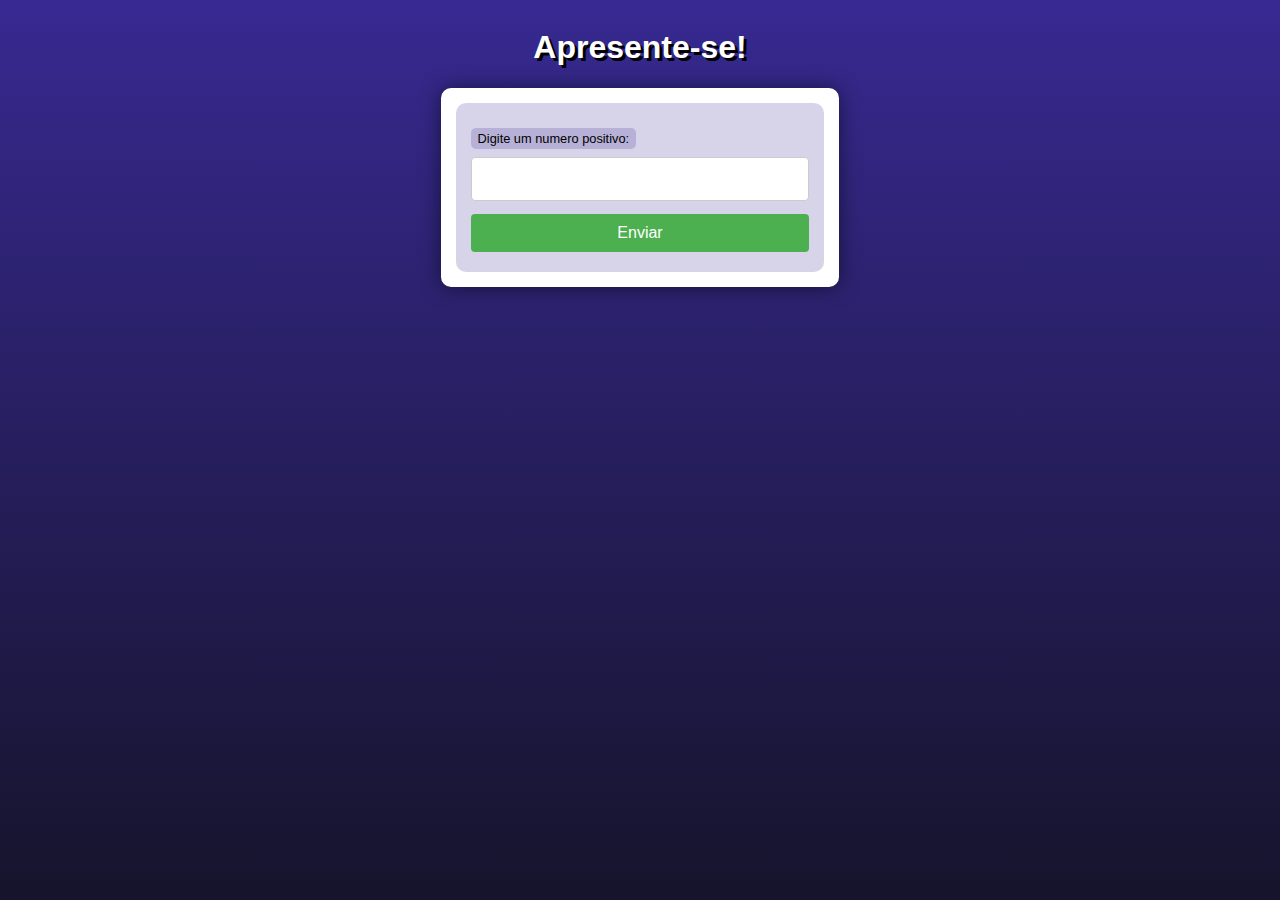
<file: desafios/antecessorSucessor/index.html>
<!DOCTYPE html>
<html lang="pt-br">
<head>
    <meta charset="UTF-8">
    <meta name="viewport" content="width=device-width, initial-scale=1.0">
    <title>Interação com Formulário</title>
    <link rel="stylesheet" href="style.css">
</head>
<body>
    <header>
        <h1>Apresente-se!</h1>
    </header>
    <section>
        <form action="cad.php" method="get">
            <label for="numero">Digite um numero positivo: </label>
            <input type="text" name="numero" id="idNumero">
            <input type="submit" value="Enviar">
        </form>
    </section>
    
</body>
</html>
</file>
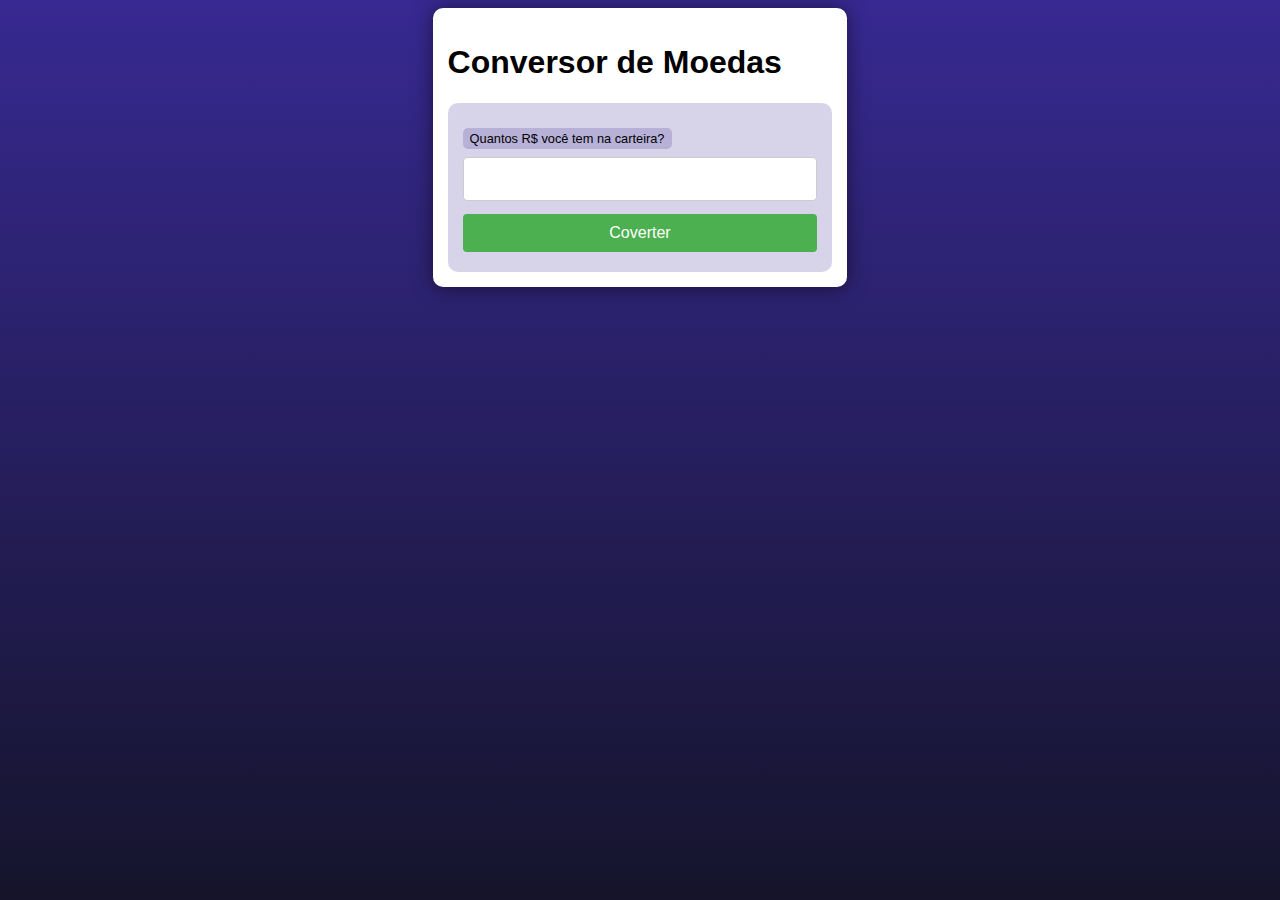
<file: desafios/converterMoeda/index.html>
<!DOCTYPE html>
<html lang="en">
<head>
    <meta charset="UTF-8">
    <meta name="viewport" content="width=device-width, initial-scale=1.0">
    <title>Document</title>
    <link rel="stylesheet" href="style.css">
</head>
<body>
    <main>
        <h1>Conversor de Moedas</h1>
        <form action="conversao.php" method="get">
            <label for="din">Quantos R$ você tem na carteira?</label>
            <input type="number" name="din" id="din" step="0.01">
            <input type="submit" value="Coverter">
        </form>
    </main>
    
</body>
</html>
</file>
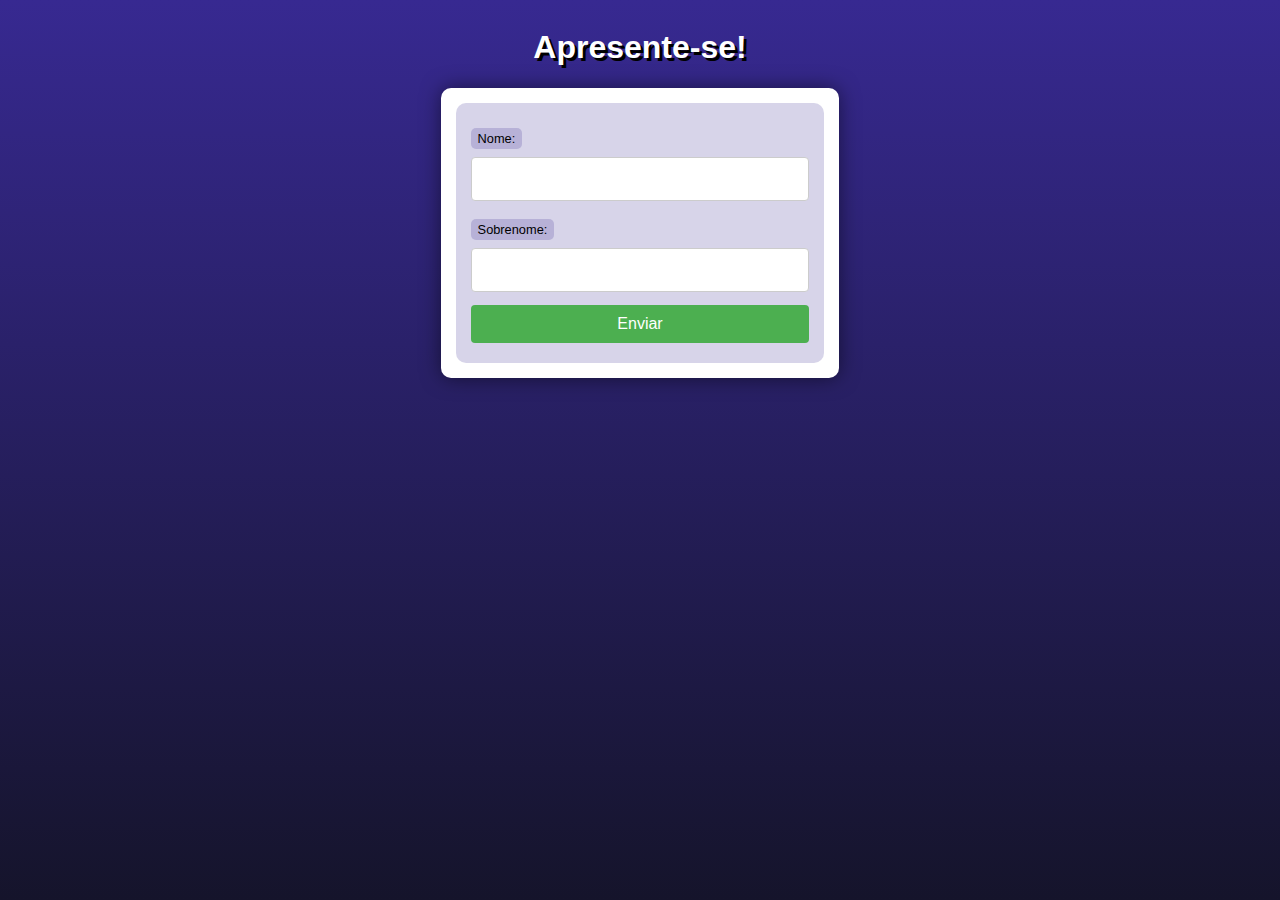
<file: exercicios/ex04/index.html>
<!DOCTYPE html>
<html lang="pt-br">
<head>
    <meta charset="UTF-8">
    <meta name="viewport" content="width=device-width, initial-scale=1.0">
    <title>Interação com Formulário</title>
    <link rel="stylesheet" href="style.css">
</head>
<body>
    <header>
        <h1>Apresente-se!</h1>
    </header>
    <section>
        <form action="cad.php" method="get">
            <label for="nome">Nome: </label>
            <input type="text" name="nome" id="idNome">
            <label for="sobrenome">Sobrenome:</label>
            <input type="text" name="sobrenome" id="idSobrenome">
            <input type="submit" value="Enviar">
        </form>
    </section>
    
</body>
</html>
</file>
<file: desafios/antecessorSucessor/style.css>
@charset "UTF-8";

* {
    font-family: Verdana, Geneva, Tahoma, sans-serif;
    box-sizing: border-box;
}

/* ELEMENTOS DA INTERFACE */

body {
    background-color: #15142b;
    background-image: linear-gradient(180deg, #372991, #15142b);
    background-repeat: no-repeat;
    background-position: center center;
    background-size: cover;
    background-attachment: fixed;

    display: flex;
    flex-direction: column;
    flex-wrap: nowrap;
    justify-content: center;
    align-items: center;
}


header, main, section, article {
    max-width: 700px;
}

header > h1 {
    color: white;
    text-shadow: 3px 3px 0px black;
}

main, section, article {
    background-color: white;
    padding: 15px;
    margin-bottom: 20px;
    border-radius: 10px;
    box-shadow: 0px 0px 20px rgba(0, 0, 0, 0.502);
}

footer {
    display: block;
    width: 100vw;
    background-color: #291f6c;
    color: white;
    text-align: center;
    margin-top: auto;
    padding: 5px;
}

p {
    text-align: justify;
    line-height: 1.5em;
}

h2, h3, h4 {
    color: #372991;
    margin: 0 0 10px 0;
}

a {
    color: #15142b;
    background-color: rgba(55, 41, 145, 0.1);
    padding: 0 3px;
    font-weight: 600;
    text-decoration: none;
    border-bottom: .5px dotted #372991;
}

a:hover {
    color: #372991;
    border-bottom: 1px solid #372991;
}

/* TABELAS E LISTAS */

table {
    min-width: 400px;
    border-spacing: 0px;
    border: 0.5px solid #372991;
    margin: 10px auto;
}

table th {
    background-color: #372991;
    color: white;
    padding: 5px;
    text-align: left;
}

table td {
    padding: 5px;
}

table tr {
    background-color: rgba(55, 41, 145, 0.05);
}

table tr:nth-child(odd) {
    background-color: rgba(55, 41, 145, 0.3);
}

table.divisao {
    border: 1px solid white;
}

table.divisao td {
    background-color: white;
    padding: 20px;
    text-align: center;
    font-size: 2.5em;
}

table.divisao  tr:nth-child(1) td:nth-child(2) {
    border-bottom: 3px solid black;
    border-left: 3px solid black;
}

table.divisao tr:nth-child(2) td:nth-child(2) {
    border-left: 3px solid black;
}

table.divisao tr:nth-child(2) td:nth-child(1) {
    text-decoration: underline;
}

ul > li::marker {
    color: #372991;
}

/* ELEMENTOS DE FORMULÁRIO */

form {
    background-color: rgba(55, 41, 145, 0.2);
    padding: 15px;
    border-radius: 10px;
}

form label {
    display: block;
    width: fit-content;
    font-size: 0.8em;
    font-weight: 100;
    background-color: rgba(55, 41, 145, 0.2);
    padding: 3px 7px;
    margin-top: 10px;
    margin-bottom: 0px;
    border-radius: 5px;
}

input[type=text], [type=number], select, input[type=date], input[type=date], input[type=datetime], input[type=email], input[type=month], input[type=password], input[type=range], input[type=tel], input[type=time], input[type=week] {
    width: 100%;
    padding: 12px 20px;
    font-size: 1em;
    margin: 8px 0;
    display: inline-block;
    border: 1px solid #ccc;
    border-radius: 4px;
    box-sizing: border-box;
}
  
input[type=submit] {
    width: 100%;
    background-color: #4CAF50;
    font-size: 1em;
    color: white;
    padding: 10px 20px;
    margin: 5px 0;
    border: none;
    border-radius: 4px;
    cursor: pointer;
}
  
input[type=submit]:hover {
    background-color: #45a049;
}

input[type=reset] {
    width: 100%;
    background-color: #eb9903;
    font-size: 1em;
    color: white;
    padding: 10px 20px;
    margin: 5px 0;
    border: none;
    border-radius: 4px;
    cursor: pointer;
}

input[type=reset]:hover {
    background-color: #c27013;
}

input[type=button], button {
    width: 100%;
    background-color: #372991;
    font-size: 1em;
    color: white;
    padding: 10px 20px;
    margin: 5px 0;
    border: none;
    border-radius: 4px;
    cursor: pointer;
}

input[type=button]:hover, button:hover {
    background-color: #291f6c;
}

fieldset {
    border: 0.5px dotted #372991;
}

fieldset > legend {
    font-size: 0.8em;
    font-weight: 100;
    background-color: rgba(55, 41, 145, 0.2);
    padding: 3px 7px;
    border-radius: 5px;
}

input[type=radio] + label, input[type=checkbox] + label {
    display: inline-block;
    font-size: 1em;
    background-color: rgba(0, 0, 0, 0);
}
</file>
<file: desafios/converterMoeda/style.css>
@charset "UTF-8";

* {
    font-family: Verdana, Geneva, Tahoma, sans-serif;
    box-sizing: border-box;
}

/* ELEMENTOS DA INTERFACE */

body {
    background-color: #15142b;
    background-image: linear-gradient(180deg, #372991, #15142b);
    background-repeat: no-repeat;
    background-position: center center;
    background-size: cover;
    background-attachment: fixed;

    display: flex;
    flex-direction: column;
    flex-wrap: nowrap;
    justify-content: center;
    align-items: center;
}


header, main, section, article {
    max-width: 700px;
}

header > h1 {
    color: white;
    text-shadow: 3px 3px 0px black;
}

main, section, article {
    background-color: white;
    padding: 15px;
    margin-bottom: 20px;
    border-radius: 10px;
    box-shadow: 0px 0px 20px rgba(0, 0, 0, 0.502);
}

footer {
    display: block;
    width: 100vw;
    background-color: #291f6c;
    color: white;
    text-align: center;
    margin-top: auto;
    padding: 5px;
}

p {
    text-align: justify;
    line-height: 1.5em;
}

h2, h3, h4 {
    color: #372991;
    margin: 0 0 10px 0;
}

a {
    color: #15142b;
    background-color: rgba(55, 41, 145, 0.1);
    padding: 0 3px;
    font-weight: 600;
    text-decoration: none;
    border-bottom: .5px dotted #372991;
}

a:hover {
    color: #372991;
    border-bottom: 1px solid #372991;
}

/* TABELAS E LISTAS */

table {
    min-width: 400px;
    border-spacing: 0px;
    border: 0.5px solid #372991;
    margin: 10px auto;
}

table th {
    background-color: #372991;
    color: white;
    padding: 5px;
    text-align: left;
}

table td {
    padding: 5px;
}

table tr {
    background-color: rgba(55, 41, 145, 0.05);
}

table tr:nth-child(odd) {
    background-color: rgba(55, 41, 145, 0.3);
}

table.divisao {
    border: 1px solid white;
}

table.divisao td {
    background-color: white;
    padding: 20px;
    text-align: center;
    font-size: 2.5em;
}

table.divisao  tr:nth-child(1) td:nth-child(2) {
    border-bottom: 3px solid black;
    border-left: 3px solid black;
}

table.divisao tr:nth-child(2) td:nth-child(2) {
    border-left: 3px solid black;
}

table.divisao tr:nth-child(2) td:nth-child(1) {
    text-decoration: underline;
}

ul > li::marker {
    color: #372991;
}

/* ELEMENTOS DE FORMULÁRIO */

form {
    background-color: rgba(55, 41, 145, 0.2);
    padding: 15px;
    border-radius: 10px;
}

form label {
    display: block;
    width: fit-content;
    font-size: 0.8em;
    font-weight: 100;
    background-color: rgba(55, 41, 145, 0.2);
    padding: 3px 7px;
    margin-top: 10px;
    margin-bottom: 0px;
    border-radius: 5px;
}

input[type=text], [type=number], select, input[type=date], input[type=date], input[type=datetime], input[type=email], input[type=month], input[type=password], input[type=range], input[type=tel], input[type=time], input[type=week] {
    width: 100%;
    padding: 12px 20px;
    font-size: 1em;
    margin: 8px 0;
    display: inline-block;
    border: 1px solid #ccc;
    border-radius: 4px;
    box-sizing: border-box;
}
  
input[type=submit] {
    width: 100%;
    background-color: #4CAF50;
    font-size: 1em;
    color: white;
    padding: 10px 20px;
    margin: 5px 0;
    border: none;
    border-radius: 4px;
    cursor: pointer;
}
  
input[type=submit]:hover {
    background-color: #45a049;
}

input[type=reset] {
    width: 100%;
    background-color: #eb9903;
    font-size: 1em;
    color: white;
    padding: 10px 20px;
    margin: 5px 0;
    border: none;
    border-radius: 4px;
    cursor: pointer;
}

input[type=reset]:hover {
    background-color: #c27013;
}

input[type=button], button {
    width: 100%;
    background-color: #372991;
    font-size: 1em;
    color: white;
    padding: 10px 20px;
    margin: 5px 0;
    border: none;
    border-radius: 4px;
    cursor: pointer;
}

input[type=button]:hover, button:hover {
    background-color: #291f6c;
}

fieldset {
    border: 0.5px dotted #372991;
}

fieldset > legend {
    font-size: 0.8em;
    font-weight: 100;
    background-color: rgba(55, 41, 145, 0.2);
    padding: 3px 7px;
    border-radius: 5px;
}

input[type=radio] + label, input[type=checkbox] + label {
    display: inline-block;
    font-size: 1em;
    background-color: rgba(0, 0, 0, 0);
}
</file>
<file: exercicios/ex04/style.css>
@charset "UTF-8";

* {
    font-family: Verdana, Geneva, Tahoma, sans-serif;
    box-sizing: border-box;
}

/* ELEMENTOS DA INTERFACE */

body {
    background-color: #15142b;
    background-image: linear-gradient(180deg, #372991, #15142b);
    background-repeat: no-repeat;
    background-position: center center;
    background-size: cover;
    background-attachment: fixed;

    display: flex;
    flex-direction: column;
    flex-wrap: nowrap;
    justify-content: center;
    align-items: center;
}


header, main, section, article {
    max-width: 700px;
}

header > h1 {
    color: white;
    text-shadow: 3px 3px 0px black;
}

main, section, article {
    background-color: white;
    padding: 15px;
    margin-bottom: 20px;
    border-radius: 10px;
    box-shadow: 0px 0px 20px rgba(0, 0, 0, 0.502);
}

footer {
    display: block;
    width: 100vw;
    background-color: #291f6c;
    color: white;
    text-align: center;
    margin-top: auto;
    padding: 5px;
}

p {
    text-align: justify;
    line-height: 1.5em;
}

h2, h3, h4 {
    color: #372991;
    margin: 0 0 10px 0;
}

a {
    color: #15142b;
    background-color: rgba(55, 41, 145, 0.1);
    padding: 0 3px;
    font-weight: 600;
    text-decoration: none;
    border-bottom: .5px dotted #372991;
}

a:hover {
    color: #372991;
    border-bottom: 1px solid #372991;
}

/* TABELAS E LISTAS */

table {
    min-width: 400px;
    border-spacing: 0px;
    border: 0.5px solid #372991;
    margin: 10px auto;
}

table th {
    background-color: #372991;
    color: white;
    padding: 5px;
    text-align: left;
}

table td {
    padding: 5px;
}

table tr {
    background-color: rgba(55, 41, 145, 0.05);
}

table tr:nth-child(odd) {
    background-color: rgba(55, 41, 145, 0.3);
}

table.divisao {
    border: 1px solid white;
}

table.divisao td {
    background-color: white;
    padding: 20px;
    text-align: center;
    font-size: 2.5em;
}

table.divisao  tr:nth-child(1) td:nth-child(2) {
    border-bottom: 3px solid black;
    border-left: 3px solid black;
}

table.divisao tr:nth-child(2) td:nth-child(2) {
    border-left: 3px solid black;
}

table.divisao tr:nth-child(2) td:nth-child(1) {
    text-decoration: underline;
}

ul > li::marker {
    color: #372991;
}

/* ELEMENTOS DE FORMULÁRIO */

form {
    background-color: rgba(55, 41, 145, 0.2);
    padding: 15px;
    border-radius: 10px;
}

form label {
    display: block;
    width: fit-content;
    font-size: 0.8em;
    font-weight: 100;
    background-color: rgba(55, 41, 145, 0.2);
    padding: 3px 7px;
    margin-top: 10px;
    margin-bottom: 0px;
    border-radius: 5px;
}

input[type=text], [type=number], select, input[type=date], input[type=date], input[type=datetime], input[type=email], input[type=month], input[type=password], input[type=range], input[type=tel], input[type=time], input[type=week] {
    width: 100%;
    padding: 12px 20px;
    font-size: 1em;
    margin: 8px 0;
    display: inline-block;
    border: 1px solid #ccc;
    border-radius: 4px;
    box-sizing: border-box;
}
  
input[type=submit] {
    width: 100%;
    background-color: #4CAF50;
    font-size: 1em;
    color: white;
    padding: 10px 20px;
    margin: 5px 0;
    border: none;
    border-radius: 4px;
    cursor: pointer;
}
  
input[type=submit]:hover {
    background-color: #45a049;
}

input[type=reset] {
    width: 100%;
    background-color: #eb9903;
    font-size: 1em;
    color: white;
    padding: 10px 20px;
    margin: 5px 0;
    border: none;
    border-radius: 4px;
    cursor: pointer;
}

input[type=reset]:hover {
    background-color: #c27013;
}

input[type=button], button {
    width: 100%;
    background-color: #372991;
    font-size: 1em;
    color: white;
    padding: 10px 20px;
    margin: 5px 0;
    border: none;
    border-radius: 4px;
    cursor: pointer;
}

input[type=button]:hover, button:hover {
    background-color: #291f6c;
}

fieldset {
    border: 0.5px dotted #372991;
}

fieldset > legend {
    font-size: 0.8em;
    font-weight: 100;
    background-color: rgba(55, 41, 145, 0.2);
    padding: 3px 7px;
    border-radius: 5px;
}

input[type=radio] + label, input[type=checkbox] + label {
    display: inline-block;
    font-size: 1em;
    background-color: rgba(0, 0, 0, 0);
}
</file>
